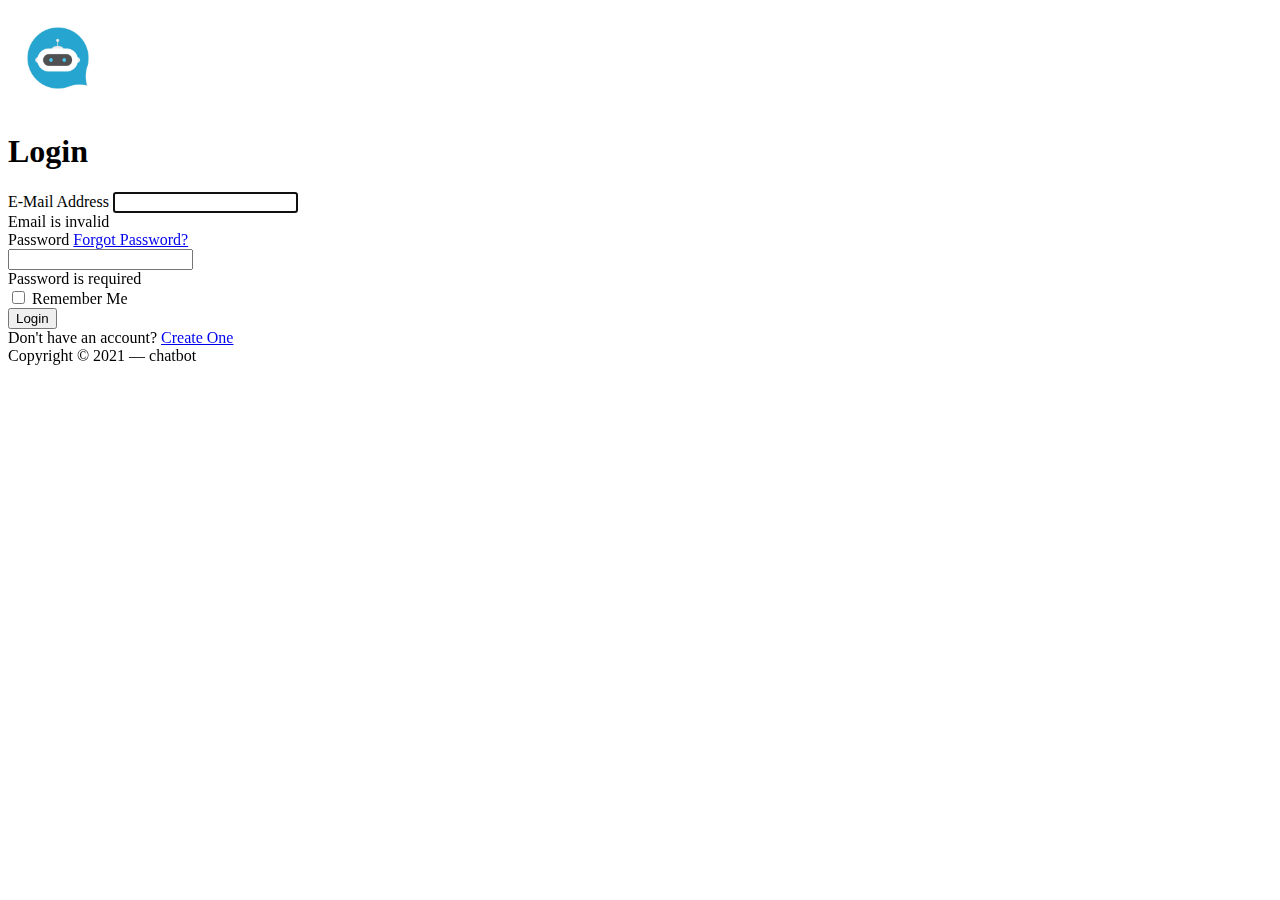
<file: chatbot/src/main/webapp/login.html>
<!DOCTYPE html>
<html lang="en">
<head>
	<meta charset="utf-8">
	
	<meta name="viewport" content="width=device-width,initial-scale=1">
	
	<title>Login Page</title>
	<link href="https://cdn.jsdelivr.net/npm/bootstrap@5.0.0-beta2/dist/css/bootstrap.min.css" rel="stylesheet" integrity="sha384-BmbxuPwQa2lc/FVzBcNJ7UAyJxM6wuqIj61tLrc4wSX0szH/Ev+nYRRuWlolflfl" crossorigin="anonymous">
</head>

<body>
	<section class="h-100">
		<div class="container h-100">
			<div class="row justify-content-sm-center h-100">
				<div class="col-xxl-4 col-xl-5 col-lg-5 col-md-7 col-sm-9">
					<div class="text-center my-5">
						<img src="logo.jpg" alt="logo" width="100">
					</div>
					<div class="card shadow-lg">
						<div class="card-body p-5">
							<h1 class="fs-4 card-title fw-bold mb-4">Login</h1>
							<form method="POST" class="needs-validation" novalidate="" autocomplete="off">
								<div class="mb-3">
									<label class="mb-2 text-muted" for="email">E-Mail Address</label>
									<input id="email" type="email" class="form-control" name="email" value="" required autofocus>
									<div class="invalid-feedback">
										Email is invalid
									</div>
								</div>

								<div class="mb-3">
									<div class="mb-2 w-100">
										<label class="text-muted" for="password">Password</label>
										<a href="forgot.html" class="float-end">
											Forgot Password?
										</a>
									</div>
									<input id="password" type="password" class="form-control" name="password" required>
								    <div class="invalid-feedback">
								    	Password is required
							    	</div>
								</div>

								<div class="d-flex align-items-center">
									<div class="form-check">
										<input type="checkbox" name="remember" id="remember" class="form-check-input">
										<label for="remember" class="form-check-label">Remember Me</label>
									</div>
									<button type="submit" class="btn btn-primary ms-auto">
										Login
									</button>
								</div>
							</form>
						</div>
						<div class="card-footer py-3 border-0">
							<div class="text-center">
								Don't have an account? <a href="register.html" class="text-dark">Create One</a>
							</div>
						</div>
					</div>
					<div class="text-center mt-5 text-muted">
						Copyright &copy; 2021 &mdash; chatbot 
					</div>
				</div>
			</div>
		</div>
	</section>

	
</body>
</html>
</file>
